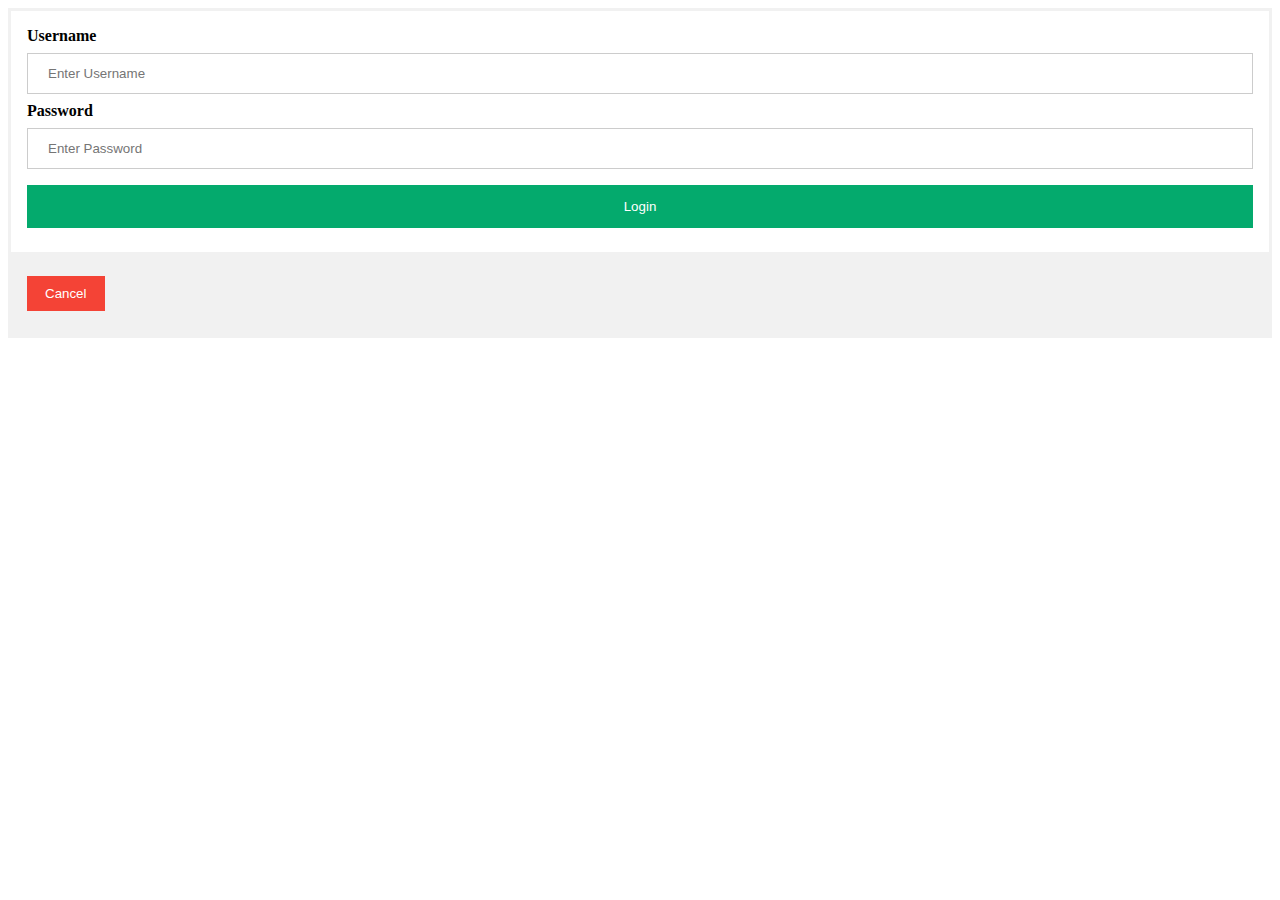
<file: login.html>
<!DOCTYPE html>
<html>
<head>
    <meta charset='utf-8'>
    <title>Page Title</title>
    <meta name='viewport'>
    <link rel='stylesheet' type='text/css' href='login.css'>
    <script src='main.js'></script>
</head>
<body>
    <form action="action_page.php" method="post">

      
        <div class="container">
          <label for="uname"><b>Username</b></label>
          <input type="text" placeholder="Enter Username" name="uname" required>
      
          <label for="psw"><b>Password</b></label>
          <input type="password" placeholder="Enter Password" name="psw" required>
      
          <button type="submit">Login</button>
        </div>
      
        <div class="container" style="background-color:#f1f1f1">
          <button type="button" class="cancelbtn">Cancel</button>
        </div>
      </form>
</body>
</html>
</file>
<file: login.css>
form {
    border: 3px solid #f1f1f1;
  }
  
  /* Full-width inputs */
  input[type=text], input[type=password] {
    width: 100%;
    padding: 12px 20px;
    margin: 8px 0;
    display: inline-block;
    border: 1px solid #ccc;
    box-sizing: border-box;
  }
  
  /* Set a style for all buttons */
  button {
    background-color: #04AA6D;
    color: white;
    padding: 14px 20px;
    margin: 8px 0;
    border: none;
    cursor: pointer;
    width: 100%;
  }
  
  /* Add a hover effect for buttons */
  button:hover {
    opacity: 0.8;
  }
  
  /* Extra style for the cancel button (red) */
  .cancelbtn {
    width: auto;
    padding: 10px 18px;
    background-color: #f44336;
  }
  
  /* Center the avatar image inside this container */
  .imgcontainer {
    text-align: center;
    margin: 24px 0 12px 0;
  }
  
  /* Avatar image */
  img.avatar {
    width: 40%;
    border-radius: 50%;
  }
  
  /* Add padding to containers */
  .container {
    padding: 16px;
  }
  
  /* The "Forgot password" text */
  span.psw {
    float: right;
    padding-top: 16px;
  }
  
  /* Change styles for span and cancel button on extra small screens */
  @media screen and (max-width: 300px) {
    span.psw {
      display: block;
      float: none;
    }
    .cancelbtn {
      width: 100%;
    }
  }
</file>
